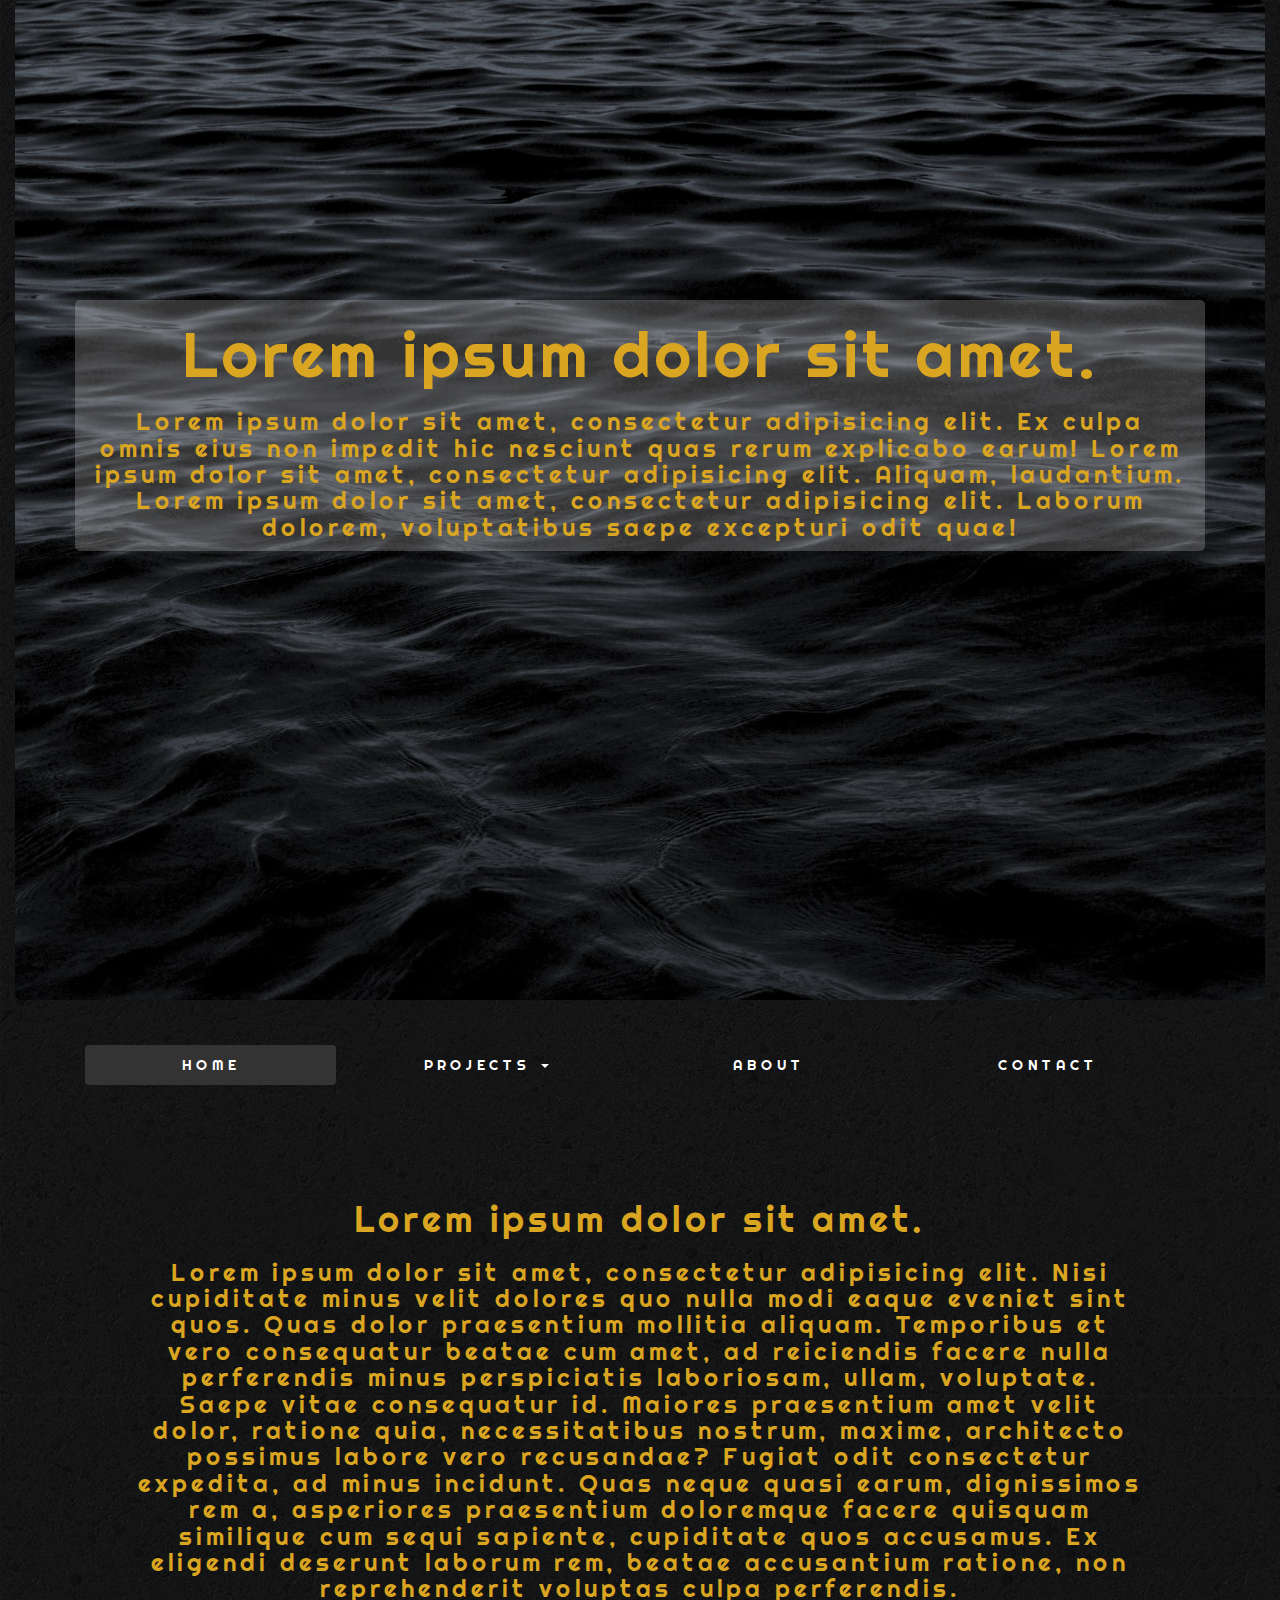
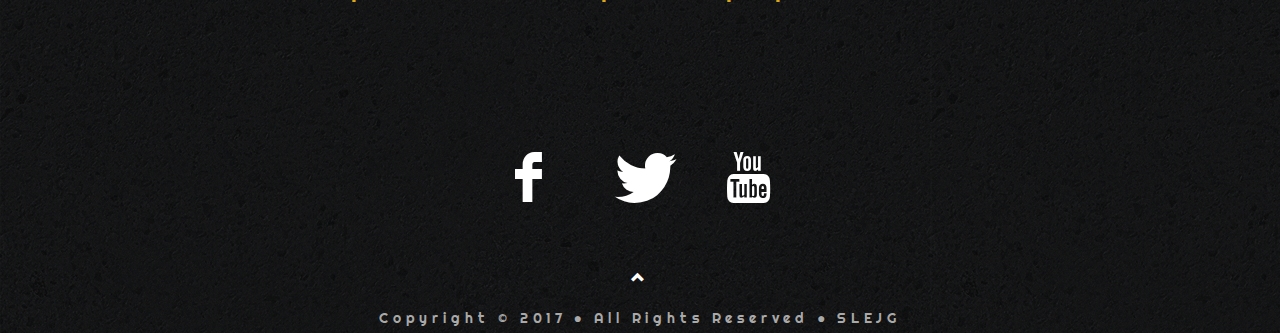
<file: index.html>
<!DOCTYPE html>
<html lang="en">
  <head>
    <meta charset="utf-8">
    <meta http-equiv="X-UA-Compatible" content="IE=edge">
    <meta name="viewport" content="width=device-width, initial-scale=1">
    <!-- The above 3 meta tags *must* come first in the head; any other head content must come *after* these tags -->
    <title>SLEJG</title>

    <!-- Bootstrap -->
    <link href="css/bootstrap.css" rel="stylesheet">

    <!-- HTML5 shim and Respond.js for IE8 support of HTML5 elements and media queries -->
    <!-- WARNING: Respond.js doesn't work if you view the page via file:// -->
    <!--[if lt IE 9]>
      <script src="https://oss.maxcdn.com/html5shiv/3.7.3/html5shiv.min.js"></script>
      <script src="https://oss.maxcdn.com/respond/1.4.2/respond.min.js"></script>
    <![endif]-->
    <link href="css/fontello.css" rel="stylesheet">
    <link href="https://fonts.googleapis.com/css?family=Righteous" rel="stylesheet">
  </head>
  <body id="mypage">
  <div class="container-fluid">
  
  
    <div class="jumbotron" id="box-wrapper">
       <div class="container" id="naglowek">
        <h1>Lorem ipsum dolor sit amet.</h1>
            <h3>Lorem ipsum dolor sit amet, consectetur adipisicing elit. Ex culpa omnis eius non impedit hic nesciunt quas rerum explicabo earum! Lorem ipsum dolor sit amet, consectetur adipisicing elit. Aliquam, laudantium. Lorem ipsum dolor sit amet, consectetur adipisicing elit. Laborum dolorem, voluptatibus saepe excepturi odit quae!</h3>
       </div>  
    </div>
    
    <div class="container" id="nawigacja">
    <ul class="nav nav-pills nav-justified" id="menu">
        <li class="active"><a href="index.html">HOME</a></li>
        <li class="dropdown">
        <a class="dropdown-toggle" data-toggle="dropdown" href="#">PROJECTS
        <span class="caret"></span></a>
    <ul class="dropdown-menu">
      <li><a href="#">CLOTHES</a></li>
      <li><a href="#">ALBUM COVERS</a></li>
      <li><a href="#">OTHER</a></li>
    </ul>
        </li>
        <li><a href="#">ABOUT</a></li>
        <li><a href="contact.html">CONTACT</a></li>
    </ul>
    </div>
    
    <div class="container text-center" id="tresc">
    <h1>Lorem ipsum dolor sit amet.</h1>
    <h3>Lorem ipsum dolor sit amet, consectetur adipisicing elit. Nisi cupiditate minus velit dolores quo nulla modi eaque eveniet sint quos. Quas dolor praesentium mollitia aliquam. Temporibus et vero consequatur beatae cum amet, ad reiciendis facere nulla perferendis minus perspiciatis laboriosam, ullam, voluptate. Saepe vitae consequatur id. Maiores praesentium amet velit dolor, ratione quia, necessitatibus nostrum, maxime, architecto possimus labore vero recusandae? Fugiat odit consectetur expedita, ad minus incidunt. Quas neque quasi earum, dignissimos rem a, asperiores praesentium doloremque facere quisquam similique cum sequi sapiente, cupiditate quos accusamus. Ex eligendi deserunt laborum rem, beatae accusantium ratione, non reprehenderit voluptas culpa perferendis.</h3>
    </div>
    
    <div class="container text-center" id="social">
       <div class="row">
        <div class="col-md-4" id="fb"><a href="http://facebook.com" class="tilelink"><i class="icon-facebook"></i></a></div>
        <div class="col-md-4" id="tw"><a href="http://twitter.com" class="tilelink"><i class="icon-twitter"></i></a></div>
        <div class="col-md-4" id="yt"><a href="http://youtube.com" class="tilelink"><i class="icon-youtube"></i></a></div>
       </div>
       </div>
    
    <footer id="stopka">
    <a class="up-arrow" href="#mypage" data-toggle="tooltip" title="To Top">
    <span class="glyphicon glyphicon-chevron-up"></span>
  </a>
    </br>
      </br>
    Copyright &copy; 2017 &#9679; All Rights Reserved &#9679; SLEJG
    </footer>
    
<script>
$(document).ready(function(){
    // Initialize Tooltip
    $('[data-toggle="tooltip"]').tooltip(); 
})
</script>
   
    <!-- jQuery (necessary for Bootstrap's JavaScript plugins) -->
    <script src="https://ajax.googleapis.com/ajax/libs/jquery/1.12.4/jquery.min.js"></script>
    <!-- Include all compiled plugins (below), or include individual files as needed -->
    <script src="js/bootstrap.min.js"></script>
    </div>
  </body>
</html>
</file>
<file: css/fontello.css>
@font-face {
  font-family: 'fontello';
  src: url('../font/fontello.eot?69011273');
  src: url('../font/fontello.eot?69011273#iefix') format('embedded-opentype'),
       url('../font/fontello.woff2?69011273') format('woff2'),
       url('../font/fontello.woff?69011273') format('woff'),
       url('../font/fontello.ttf?69011273') format('truetype'),
       url('../font/fontello.svg?69011273#fontello') format('svg');
  font-weight: normal;
  font-style: normal;
}
/* Chrome hack: SVG is rendered more smooth in Windozze. 100% magic, uncomment if you need it. */
/* Note, that will break hinting! In other OS-es font will be not as sharp as it could be */
/*
@media screen and (-webkit-min-device-pixel-ratio:0) {
  @font-face {
    font-family: 'fontello';
    src: url('../font/fontello.svg?69011273#fontello') format('svg');
  }
}
*/
 
 [class^="icon-"]:before, [class*=" icon-"]:before {
  font-family: "fontello";
  font-style: normal;
  font-weight: normal;
  speak: none;
 
  display: inline-block;
  text-decoration: inherit;
  width: 1em;
  margin-right: .2em;
  text-align: center;
  /* opacity: .8; */
 
  /* For safety - reset parent styles, that can break glyph codes*/
  font-variant: normal;
  text-transform: none;
 
  /* fix buttons height, for twitter bootstrap */
  line-height: 1em;
 
  /* Animation center compensation - margins should be symmetric */
  /* remove if not needed */
  margin-left: .2em;
 
  /* you can be more comfortable with increased icons size */
  /* font-size: 120%; */
 
  /* Font smoothing. That was taken from TWBS */
  -webkit-font-smoothing: antialiased;
  -moz-osx-font-smoothing: grayscale;
 
  /* Uncomment for 3D effect */
  /* text-shadow: 1px 1px 1px rgba(127, 127, 127, 0.3); */
}
 
.icon-facebook:before { content: '\e800'; font-size: 50px;} /* '' */
.icon-twitter:before { content: '\e801'; font-size: 50px;} /* '' */
.icon-youtube:before { content: '\e802'; font-size: 50px;} /* '' */
</file>
